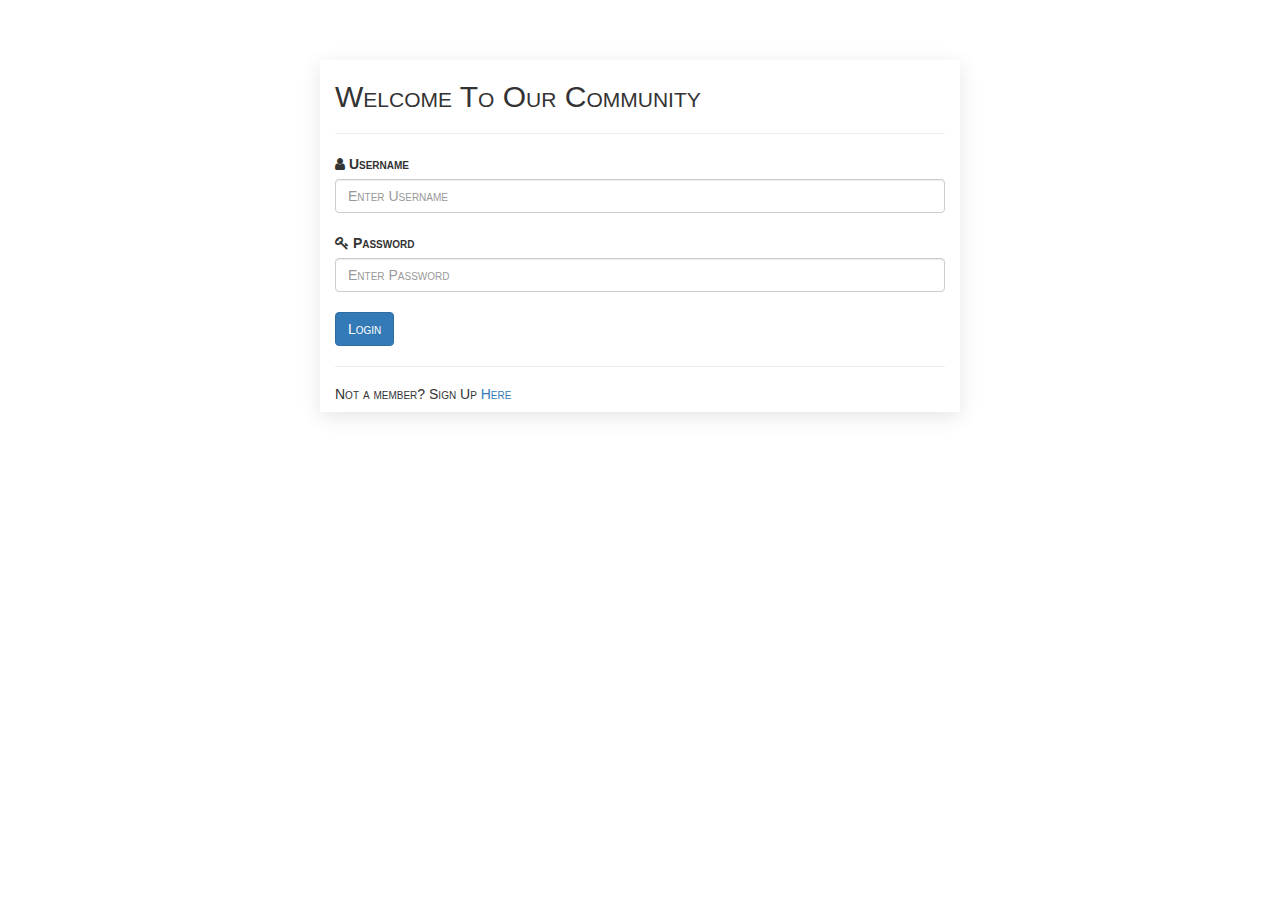
<file: login.html>
<!DOCTYPE html>
<html lang="en">
<head>
	<!-- Latest compiled and minified CSS -->
	<link rel="stylesheet" href="https://maxcdn.bootstrapcdn.com/bootstrap/3.3.7/css/bootstrap.min.css">

	<!-- Latest font-awesome -->
	<link rel="stylesheet" href="https://stackpath.bootstrapcdn.com/font-awesome/4.7.0/css/font-awesome.min.css">
	<!-- jQuery library -->
	<script src="https://ajax.googleapis.com/ajax/libs/jquery/3.3.1/jquery.min.js"></script>

	<!-- Latest compiled JavaScript -->
	<script src="https://maxcdn.bootstrapcdn.com/bootstrap/3.3.7/js/bootstrap.min.js"></script>
	
	<meta charset="UTF-8">
	
	<title>Login</title>
	
	<style>
		*{
			margin: 0%;
			padding: 0%;
			font-variant: small-caps;
		}	

		.container{
			width: 50%;
			box-shadow: 0px 5px 20px rgba(0, 0, 0, 0.1);
            transition: 700ms;
		}

        .container:hover{
            border: 0;
            box-shadow: 0px 5px 20px rgba(0, 0, 0, 0.6);
        }
	</style>

</head>
<body>
	<br>
	<br>
	<br>
	<div class="container">
		<div class="header"><h2>Welcome To Our Community</h2><hr></div>
		<div class="body">
			<form class="form" method="POST">
				<label><span class="fa fa-user"></span> Username</label>
				<input type="text" id="name" name="name" class="form-control" placeholder="Enter Username" required="">
				<br>
				<label><span class="fa fa-key"></span> Password</label>
				<input type="password" id="name" name="name" class="form-control" placeholder="Enter Password" required="">
				<br>
				<button type="submit" class="btn btn-primary">Login</button>
				<hr>
				<h5>Not a member? Sign Up <a href="signup.html">Here</a></h5>
			</form>
		</div>
	</div>

	
</body>
</html>
</file>
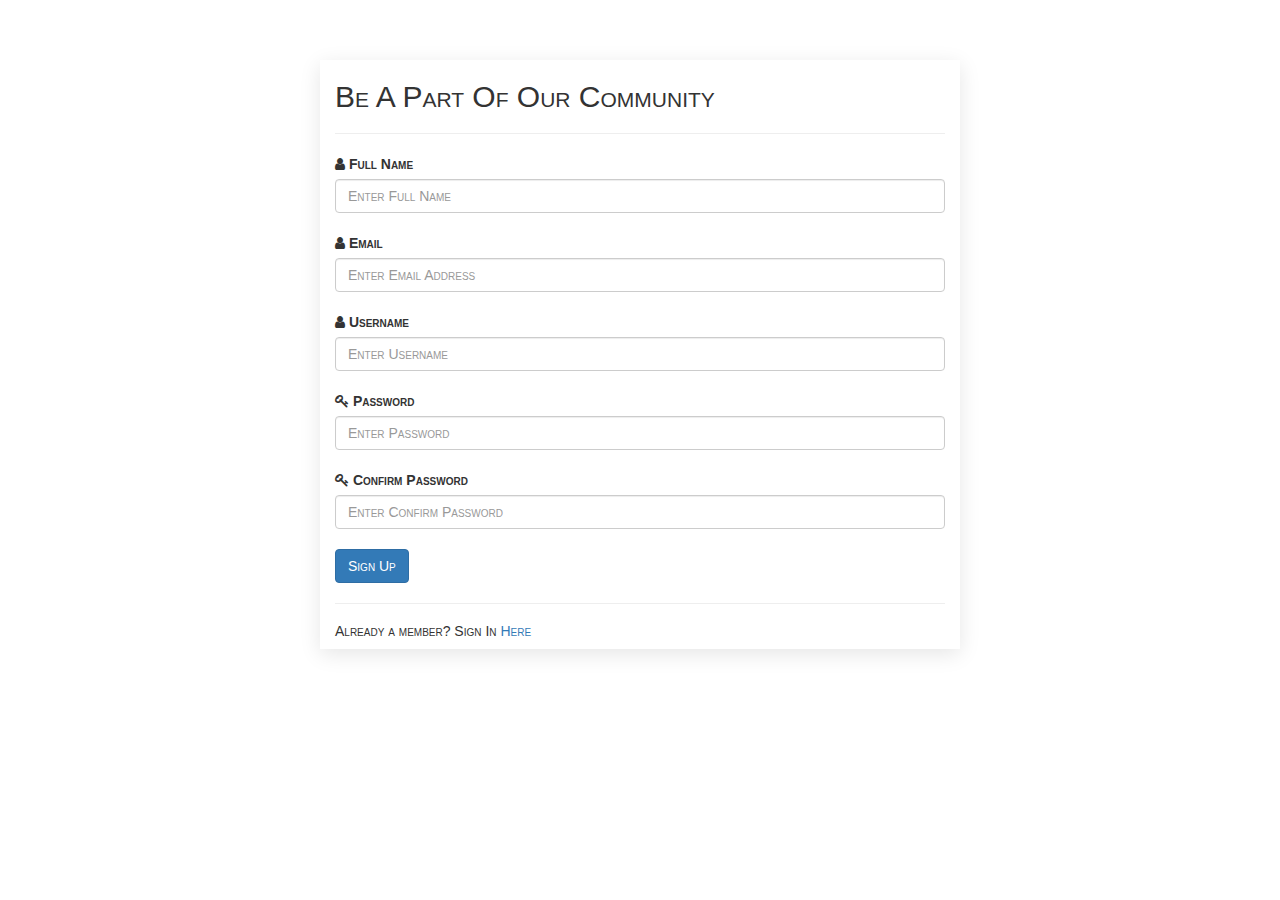
<file: signup.html>
<!DOCTYPE html>
<html lang="en">
<head>
	<!-- Latest compiled and minified CSS -->
	<link rel="stylesheet" href="https://maxcdn.bootstrapcdn.com/bootstrap/3.3.7/css/bootstrap.min.css">

	<!-- Latest font-awesome -->
	<link rel="stylesheet" href="https://stackpath.bootstrapcdn.com/font-awesome/4.7.0/css/font-awesome.min.css">
	<!-- jQuery library -->
	<script src="https://ajax.googleapis.com/ajax/libs/jquery/3.3.1/jquery.min.js"></script>

	<!-- Latest compiled JavaScript -->
	<script src="https://maxcdn.bootstrapcdn.com/bootstrap/3.3.7/js/bootstrap.min.js"></script>
    
    <meta charset="UTF-8">
    
    <title>Sign Up</title>
	
	<style>
		*{
			margin: 0%;
			padding: 0%;
			font-variant: small-caps;
		}	

		.container{
			width: 50%;
            box-shadow: 0px 5px 20px rgba(0, 0, 0, 0.1);
            transition: 700ms;
		}

        .container:hover{
            border: 0;
            box-shadow: 0px 5px 20px rgba(0, 0, 0, 0.6);
        }
    </style>
    
</head>
<body>
	<br>
	<br>
	<br>
	<div class="container">
		<div class="header"><h2>Be A Part Of Our Community</h2><hr></div>
		<div class="body">
			<form class="form" method="POST">
                <label><span class="fa fa-user"></span> Full Name</label>
                <input type="text" id="fname" name="fname" class="form-control" placeholder="Enter Full Name" required="">
                <br>
                <label><span class="fa fa-user"></span> Email</label>
                <input type="text" id="email" name="email" class="form-control" placeholder="Enter Email Address" required="">
                <br>
				<label><span class="fa fa-user"></span> Username</label>
				<input type="text" id="name" name="name" class="form-control" placeholder="Enter Username" required="">
				<br>
				<label><span class="fa fa-key"></span> Password</label>
				<input type="password" id="pass" name="pass" class="form-control" placeholder="Enter Password" required="">
				<br>
				<label><span class="fa fa-key"></span> Confirm Password</label>
				<input type="password" id="cpass" name="cpass" class="form-control" placeholder="Enter Confirm Password" required="">
				<br>
				<button type="submit" class="btn btn-primary">Sign Up</button>
				<hr>
				<h5>Already a member? Sign In <a href="login.html">Here</a></h5>
			</form>
		</div>
	</div>

	
</body>
</html>
</file>
